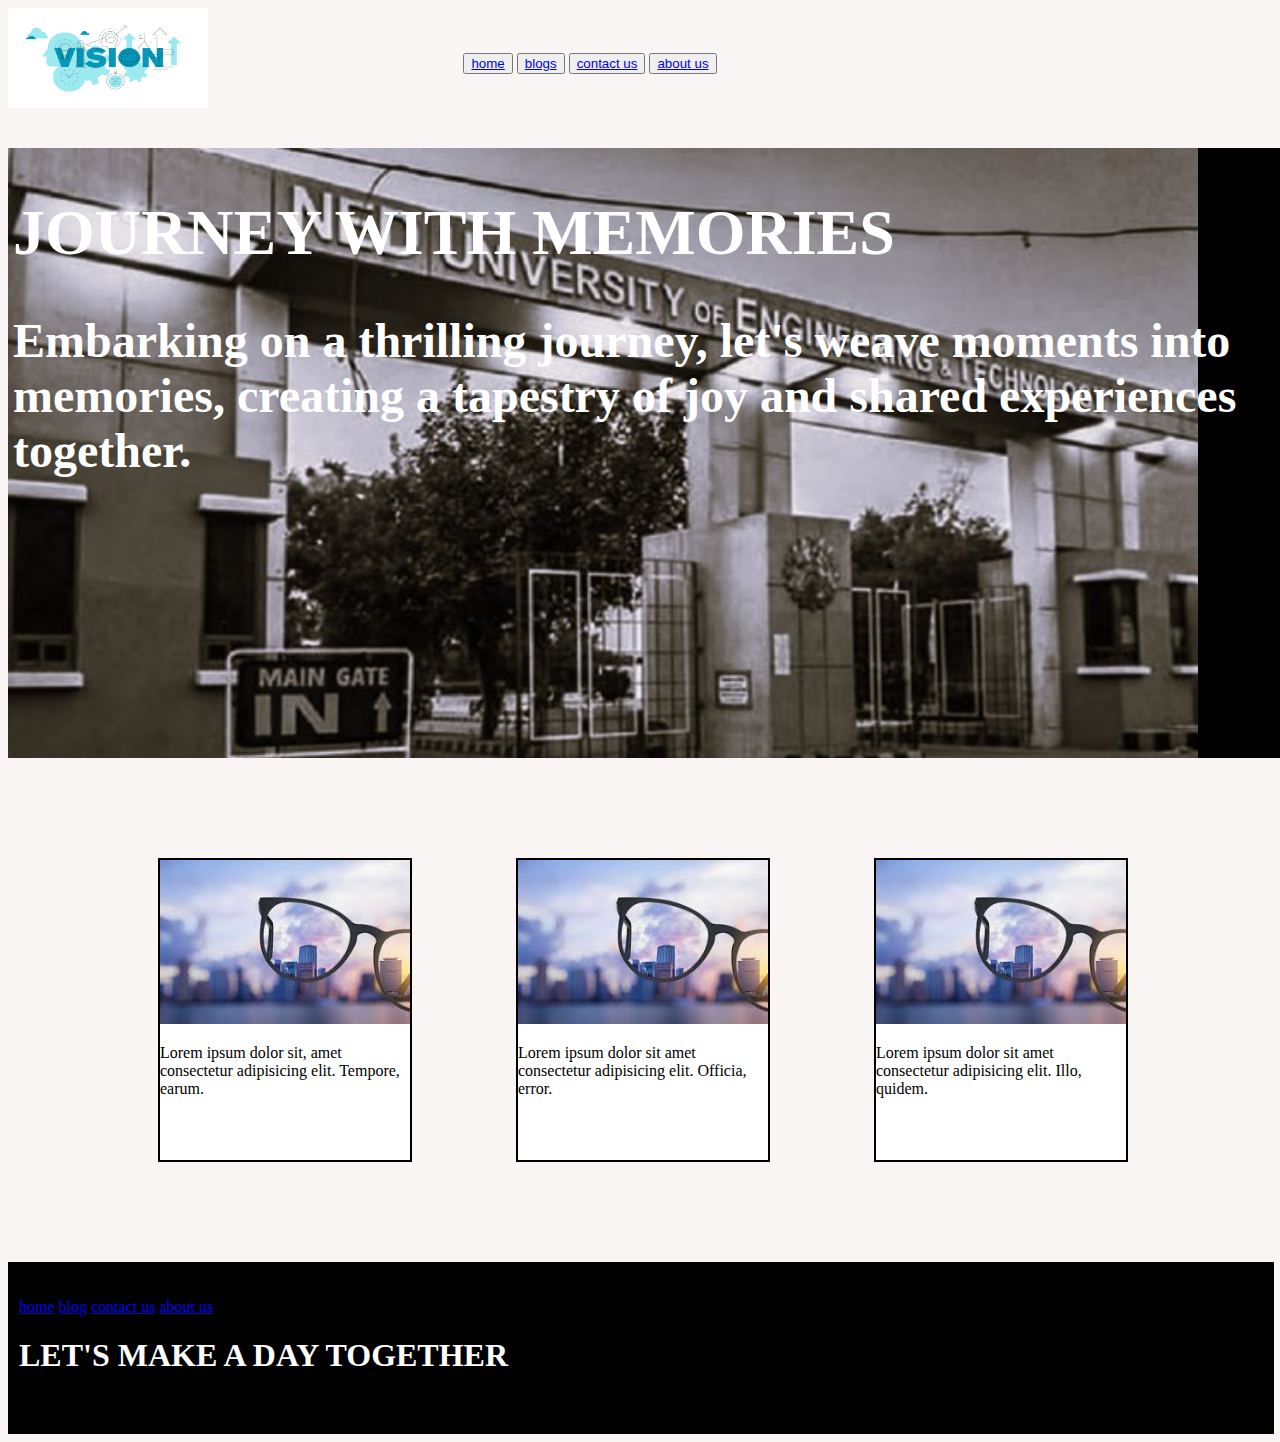
<file: index.html>
<!DOCTYPE html>
<html lang="en">
<head>
    <meta charset="UTF-8">
    <meta name="viewport" content="width=device-width, initial-scale=1.0">
    <title>Document</title>
    <link rel="stylesheet" href="mid project.css">
    
</head>
<body>
    <header>  
    <div class="image">
          <img src="logo.png" alt="" width="200px" height="100px">
          <img width="5px">
  
    </div>
    <div class="form">
    <button><a href="home.html">home</a></button>
    <button><a href="blog.html">blogs</a></button>
    <button><a href="contact us.html">contact us</a></button>
    <button><a href="about us.html">about us</a></button>
    </div>
    

    </header>
    <nav>
       
        <h1 style="color: white;">JOURNEY WITH MEMORIES</h1>
        <h2 style="color: white;">Embarking on a thrilling journey, let's weave
             moments into memories, creating a tapestry of joy and shared 
             experiences together.</h2>
    </nav>
    <main>
        <div class="image1">
            <img src="vision1.jpg" alt="insert batch image here" width="250px">
            <p style="color: black;">Lorem ipsum dolor sit, amet consectetur adipisicing elit. Tempore, earum.</p>
        </div>
        <div class="image2">
            <img src="vision1.jpg" alt="insert batch image here" width="250px">
            <p style="color: black;">Lorem ipsum dolor sit amet consectetur adipisicing elit. Officia, error.</p>
        </div>
    
        <div class="image3">
            <img src="vision1.jpg" alt="" width="250px">
            <p style="color: black;">Lorem ipsum dolor sit amet consectetur adipisicing elit. Illo, quidem.</p>
        </div>
    </main>
    <footer>
        <div class="footer1">
        <a href="home.html">home</a>
        <a href="blog.html">blog</a>
        <a href="contact us.html">contact us</a>
        <a href="about us.html">about us</a>
    </div>
    <div class="footer2">
    <h1 style="color: white;">LET'S MAKE A DAY TOGETHER</h1>
    </div>
    </footer>
</body>
</html>
</file>
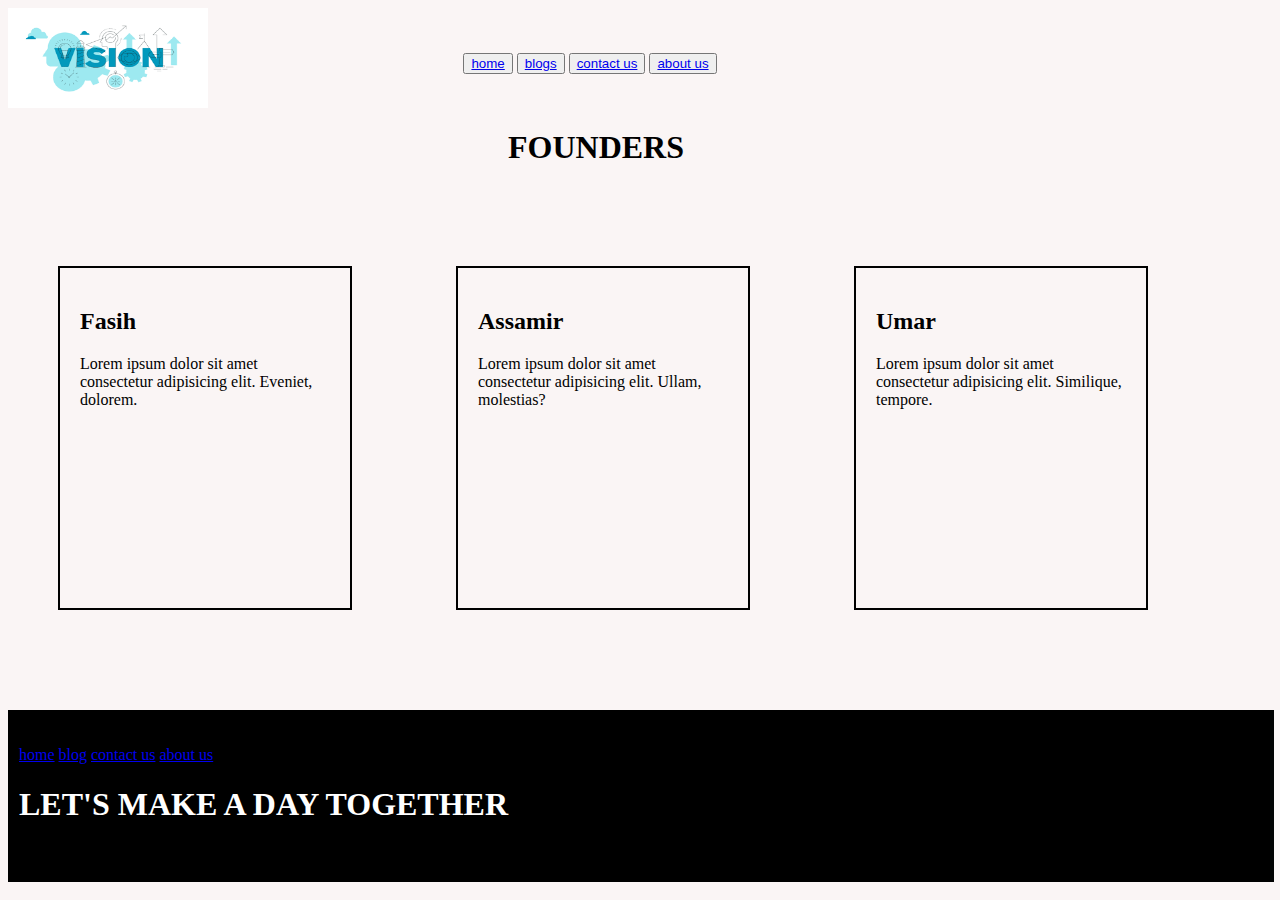
<file: about us.html>
<!DOCTYPE html>
<html lang="en">

<head>
    <meta charset="UTF-8">
    <meta name="viewport" content="width=device-width, initial-scale=1.0">
    <title>Document</title>
    <link rel="stylesheet" href="mid project.css">
</head>

<body>
    <header>
        <div class="image">
            <img src="logo.png" alt="" width="200px" height="100px">
            <img width="5px">

        </div>
        <div class="form">
            <button><a href="home.html">home</a></button>
            <button><a href="blog.html">blogs</a></button>
            <button><a href="contact us.html">contact us</a></button>
            <button><a href="about us.html">about us</a></button>
        </div>
    </header>
    <h1 style="padding-left: 500px;">FOUNDERS</h1>
    <div class="about">
        <div class="about1">
            <h2>Fasih</h2>
            <p>Lorem ipsum dolor sit amet consectetur adipisicing elit. Eveniet, dolorem.</p>
        </div>
        <div class="about2">
            <h2>Assamir</h2>
            <p>Lorem ipsum dolor sit amet consectetur adipisicing elit. Ullam, molestias?</p>
        </div>
        <div class="about3">
            <h2>Umar</h2>
            <p>Lorem ipsum dolor sit amet consectetur adipisicing elit. Similique, tempore.</p>
        </div>
        
</div>


    <footer>
        <div class="footer1">
            <a href="home.html">home</a>
            <a href="blog.html">blog</a>
            <a href="contact us.html">contact us</a>
            <a href="about us.html">about us</a>
        </div>
        <div class="footer2">
            <h1 style="color: white;">LET'S MAKE A DAY TOGETHER</h1>
        </div>
    </footer>

</body>

</html>
</file>
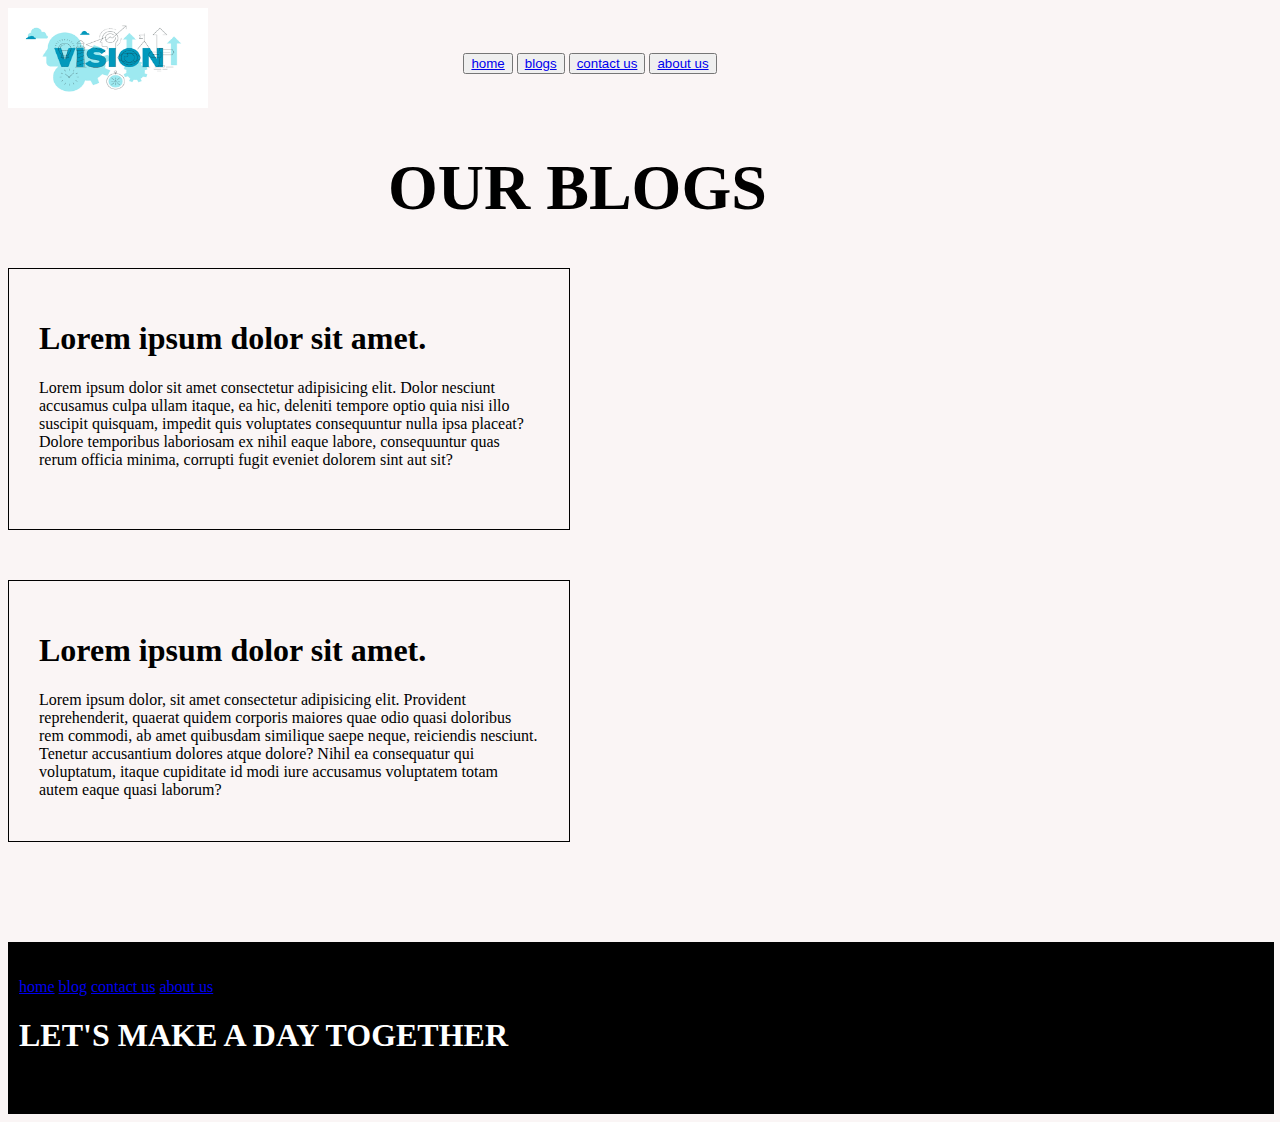
<file: blog..html>
<!DOCTYPE html>
<html lang="en">

<head>
    <meta charset="UTF-8">
    <meta name="viewport" content="width=device-width, initial-scale=1.0">
    <title>Document</title>
    <link rel="stylesheet" href="mid project.css">
</head>

<body>
    <header>
        <div class="image">
            <img src="logo.png" alt="" width="200px" height="100px">
            <img width="5px">

        </div>
        <div class="form">
            <button><a href="home.html">home</a></button>
            <button><a href="blog.html">blogs</a></button>
            <button><a href="contact us.html">contact us</a></button>
            <button><a href="about us.html">about us</a></button>
        </div>
    </header>
    <div class="h1">
        <h1 style="padding-left: 380px;">OUR BLOGS</h1>
    </div>



    <div class="blog1">
        <h1>Lorem ipsum dolor sit amet.</h1>
        <p>Lorem ipsum dolor sit amet consectetur adipisicing elit. Dolor nesciunt accusamus culpa ullam itaque, ea hic,
            deleniti tempore optio quia nisi illo suscipit quisquam, impedit quis voluptates consequuntur nulla ipsa
            placeat? Dolore temporibus laboriosam ex nihil eaque labore, consequuntur quas rerum officia minima,
            corrupti fugit eveniet dolorem sint aut sit?</p>
    </div>
    <div class="blog2">
        <h1>Lorem ipsum dolor sit amet.</h1>
        <p>Lorem ipsum dolor, sit amet consectetur adipisicing elit. Provident reprehenderit, quaerat quidem corporis
            maiores quae odio quasi doloribus rem commodi, ab amet quibusdam similique saepe neque, reiciendis nesciunt.
            Tenetur accusantium dolores atque dolore? Nihil ea consequatur qui voluptatum, itaque cupiditate id modi
            iure accusamus voluptatem totam autem eaque quasi laborum?</p>
    </div>
    <footer>
        <div class="footer1">
        <a href="home.html">home</a>
        <a href="blog.html">blog</a>
        <a href="contact us.html">contact us</a>
        <a href="about us.html">about us</a>
    </div>
    <div class="footer2">
    <h1 style="color: white;">LET'S MAKE A DAY TOGETHER</h1>
    </div>
    </footer>
</body>


</html>
</file>
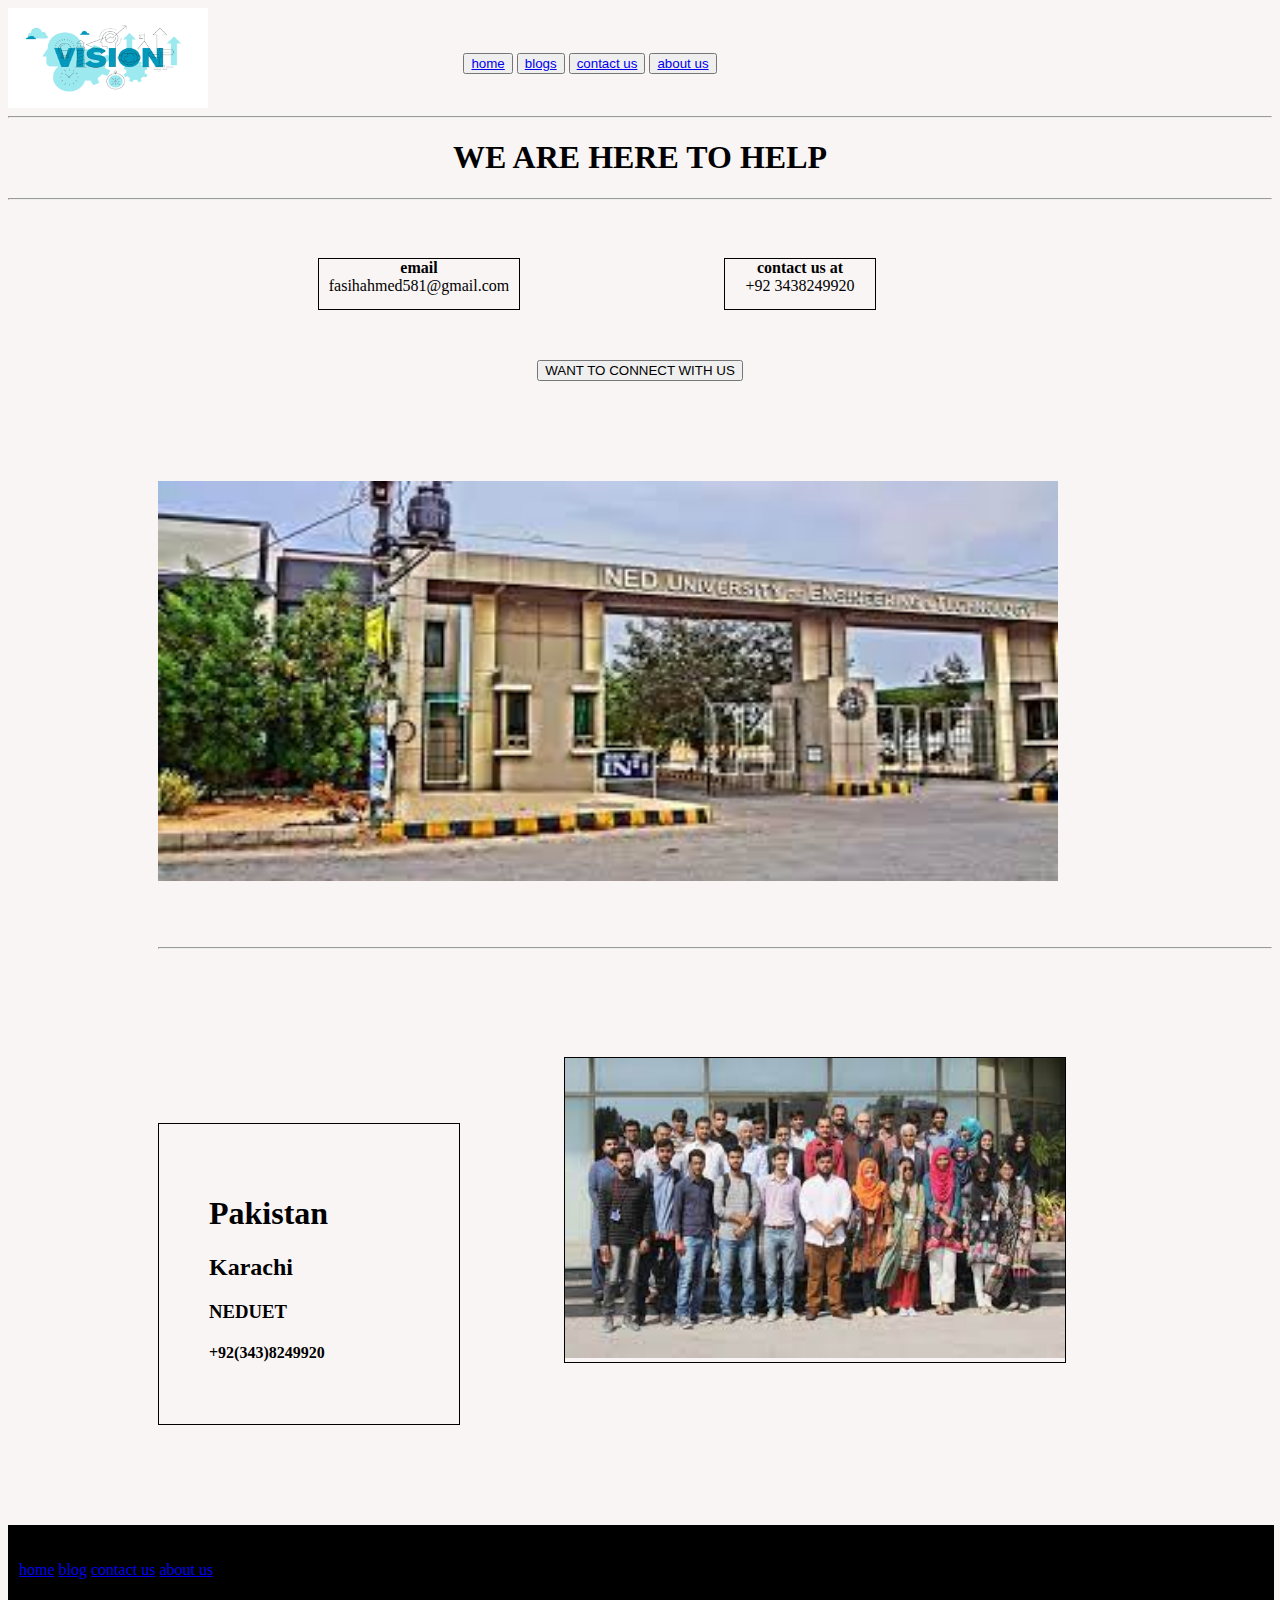
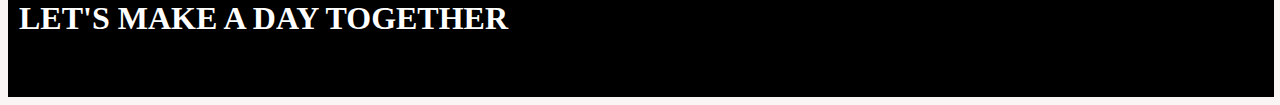
<file: contact us.html>
<!DOCTYPE html>
<html lang="en">
<head>
    <meta charset="UTF-8">
    <meta name="viewport" content="width=device-width, initial-scale=1.0">
    <title>Document</title>
    <link rel="stylesheet" href="mid project.css">
</head>
<body>
    <header>  
        <div class="image">
              <img src="logo.png" alt="" width="200px" height="100px">
              <img width="5px">
      
        </div>
        <div class="form">
        <button><a href="home.html">home</a></button>
        <button><a href="blog.html">blogs</a></button>
        <button><a href="contact us.html">contact us</a></button>
        <button><a href="about us.html">about us</a></button>
        </div>
        </header>
        <hr>
        <nav1>
            <h1>WE ARE HERE TO HELP</h1>
            <hr>
        <div class="contact1">
            <label for=""><strong>email </strong></label><br>
            <label for="">fasihahmed581@gmail.com</label><br>
        </div>
        <div class="contact2">
            <label for=""><strong>contact us at</strong></label><br>
            <label for="">+92 3438249920</label>
        </div>
        
        <div class="contact3">
            <button>WANT TO CONNECT WITH US</button>
        </div>
        </nav1>
        <main>
            <img src="ned pic 2.jpeg" alt="" height="400px" width="900px">
            <br>
            <br>
            <br><br>
            <hr>
            
            <div class="contact4">
                <h1>Pakistan</h1>
                <h2>Karachi</h2>
                <h3>NEDUET</h3>
                <h4>+92(343)8249920</h4>
            </div>
            <div class="contact5">
                <img src="ned pic 3.jpeg" alt="" height="300px" width="500px">
            </div>
        </main>
        <footer>
            <div class="footer1">
            <a href="home.html">home</a>
            <a href="blog.html">blog</a>
            <a href="contact us.html">contact us</a>
            <a href="about us.html">about us</a>
        </div>
        <div class="footer2">
        <h1 style="color: white;">LET'S MAKE A DAY TOGETHER</h1>
        </div>
        </footer>
            

       
</body>
</html>
</file>
<file: mid project.css>
header{
    
    text-align: center;
    width: 1000px;
    height: 100px;
    width: 100;
    }

.form{
        text-align: center;
        padding: 45px;
    }
.image{
    float: left;    
}
nav{
    height: 600px;
    text-align: left;
    flex-direction: col;
    margin-top: 40px;
    width: 100%;
    padding: 5px;
    font-size: xx-large;
    background-image: url(nedpic1.jpg);
    background-size: 1190px;
    background-repeat: no-repeat;
    background-color: black;  
}
main{
    margin-top: 100px;
}
.image1{
    border: 2px solid;
    height: 300px;
    width: 250px;
    margin-right: 100px;
    background-color: white; 
    display: inline-block;     
}
.image2{
    border: 2px solid;  
    width: 250px;
    height: 300px;
    margin-right: 100px;
    background-color: white;  
    display: inline-block; 
}
.image3{
    border: 2px solid;
    height: 300px;
    width: 250px;
    background-color: white;  
    display: inline-block;
}
footer{
    margin-top: 100px;
    border: 1px solid;
    height: 170px;
    width: 100%;
    background: black;
}
.footer1{
  padding-top: 35px;
  padding-left: 10px;
}
.footer2{
    padding-left: 10px;
    padding-bottom:5px;
}



body{
    background-color: rgb(250, 245, 245);
}
.h1{
    font-size: xx-large;
}
.blog1{
    border: 1px solid;
    width: 500px;
    height: 200px;
    padding: 30px;

}
.blog2{
    border: 1px solid;
    width: 500px;
    height: 200px;
    padding: 30px;
    margin-top: 50px;

}
.form1{
    padding: 50px;
    border: 2px solid;
    width: 900px;
    height: 400px;
}
nav1{
    text-align: center;
}
.contact1{
    margin-top: 50px;
    border: 1px solid;
    width: 200px;
    height: 50px;
    display: inline-block;
    margin-left: 310px;
}

.contact2{
    border: 1px solid;
    width: 150px;
    height: 50px;
    display: inline-block;
    margin-left: 200px;
}
.contact3{
    margin-top: 50px;
}
main{
    margin-left: 150px;
    
}
.contact4{
    border: 1px solid;
    margin-top: 100px;
    width: 200px;
    height: 200px;
    text-align: left;
    padding: 50px;
    display: inline-block;
  
}
.contact5{
    border: 1px solid;
    display: inline-block;
    flex-direction: row;
    margin-left: 100px;
    margin-top: 100px;
}
.about{
    margin-top: 100px;
}
.about1{
    border: 2px solid;
    width: 250px;
    height: 300px;
    display: inline-block;
    margin-left: 50px;
    padding: 20px;
   
}
.about2{
    border: 2px solid;
    width: 250px;
    height: 300px;
    display: inline-block;
    margin-left: 100px;
    padding: 20px;
}
.about3{
    border: 2px solid;
    width: 250px;
    height: 300px;
    display: inline-block;
    margin-left: 100px;
    padding: 20px;
}
</file>
